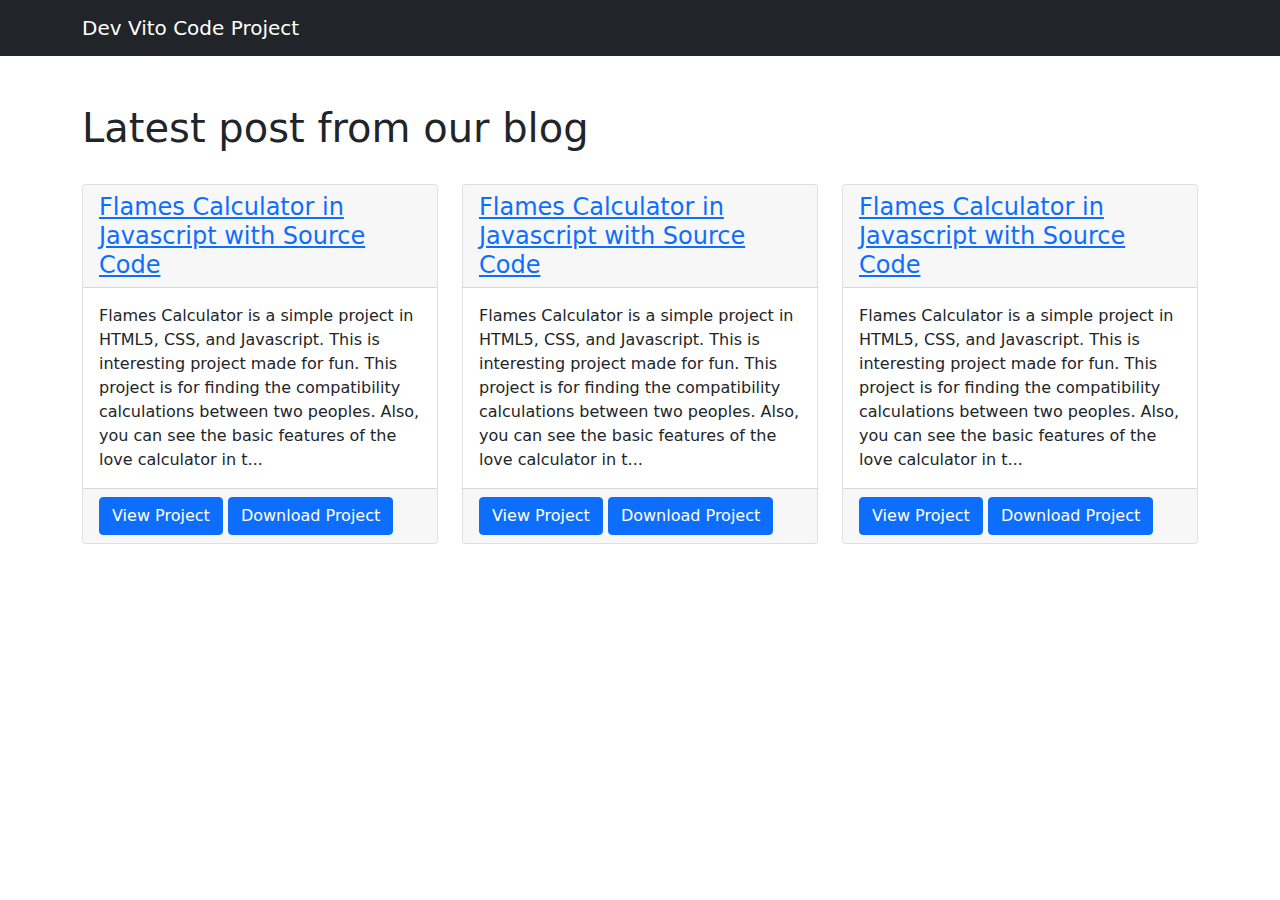
<file: index.html>
<!doctype html>
<html lang="en">
    <head>
        <!-- Required meta tags -->
        <meta charset="utf-8">
        <title>Dev Vito Code Project</title>
        <meta name="viewport" content="width=device-width, initial-scale=1">
        <!-- Bootstrap CSS -->
        <link href="./bootstrap/css/bootstrap.min.css" rel="stylesheet">
        <!-- Custom CSS -->
        <link rel="stylesheet" href="./css/dvc-styles.css">
    </head>
    <body>
    <div class="cont"></div>
        <nav class="navbar fixed-top navbar-expand-lg navbar-dark bg-dark">
            <div class="container">
                <a href="./index.html" class="navbar-brand">Dev Vito Code Project</a>
                <button class="navbar-toggler navbar-toggler-right" type="button" data-bs-toggle="collapse" data-bs-target="#navbarResponsive" aria-controls="#navbarResponsive" aria-expanded="false" aria-label="Toggle navigation">
                    <span class="navbar-toggler-icon"></span>
                </button>
                <div class="collapse navbar-collapse" id="navbarResponsive"></div>
            </div>
        </nav>
        <header><br /></header>

        <div class="container">
            <h1 class="py-4">Latest post from our blog</h1>
            <div class="row">
                <div class="col-lg-4 mb-4">
                    <div class="card h-100">
                        <h4 class="card-header">
                            <a href="#">Flames Calculator in Javascript with Source Code</a>
                        </h4>
                        <div class="card-body">
                            <p class="card-text">
                                Flames Calculator is a simple project in HTML5, CSS, and Javascript. This is interesting project made for fun. This project is for finding the compatibility calculations between two peoples. Also, you can see the basic features of the love calculator in t...
                            </p>
                        </div>
                        <div class="card-footer">
                            <a href="#" class="btn btn-primary">View Project</a>
                            <a href="#" class="btn btn-primary">Download Project</a>
                        </div>
                    </div>
                </div>

                <div class="col-lg-4 mb-4">
                    <div class="card h-100">
                        <h4 class="card-header">
                            <a href="#">Flames Calculator in Javascript with Source Code</a>
                        </h4>
                        <div class="card-body">
                            <p class="card-text">
                                Flames Calculator is a simple project in HTML5, CSS, and Javascript. This is interesting project made for fun. This project is for finding the compatibility calculations between two peoples. Also, you can see the basic features of the love calculator in t...
                            </p>
                        </div>
                        <div class="card-footer">
                            <a href="#" class="btn btn-primary">View Project</a>
                            <a href="#" class="btn btn-primary">Download Project</a>
                        </div>
                    </div>
                </div>

                <div class="col-lg-4 mb-4">
                    <div class="card h-100">
                        <h4 class="card-header">
                            <a href="#">Flames Calculator in Javascript with Source Code</a>
                        </h4>
                        <div class="card-body">
                            <p class="card-text">
                                Flames Calculator is a simple project in HTML5, CSS, and Javascript. This is interesting project made for fun. This project is for finding the compatibility calculations between two peoples. Also, you can see the basic features of the love calculator in t...
                            </p>
                        </div>
                        <div class="card-footer">
                            <a href="#" class="btn btn-primary">View Project</a>
                            <a href="#" class="btn btn-primary">Download Project</a>
                        </div>
                    </div>
                </div>

            </div>
        </div>

        <!-- Bootstrap Bundle with Popper -->
        <script src="./bootstrap/js/bootstrap.bundle.min.js"></script>

    </body>
</html>
</file>
<file: css/dvc-styles.css>
body {
    padding-top: 56px;
	background-color: #FFFFFF;
}
</file>
